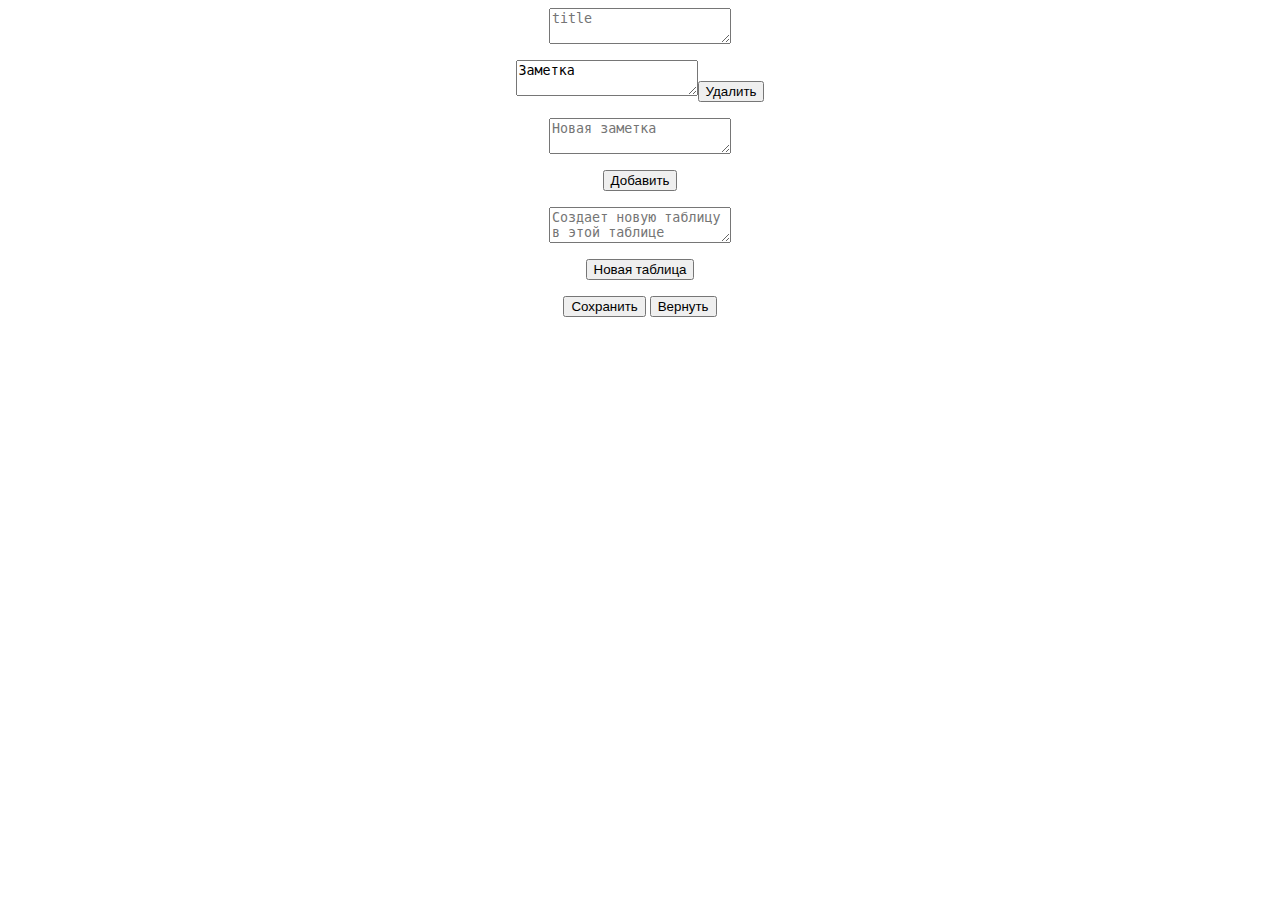
<file: templates/second.html>
<html>
<head>
<title>Edit</title>
<link rel="stylesheet" href="../static/basic.css">
</head>
<body>

<!--
<div id="schema-0">
<textarea placeholder="title"></textarea><p></p>
<textarea placeholder="note" rows="20" cols="30"></textarea><p></p>
<button>Сохранить</button>
</div>
-->
<div id="schema-1">
<textarea placeholder="title"></textarea><p></p>
<div id="content">
<textarea>Заметка</textarea><button>Удалить</button><p></p>
</div>
<textarea placeholder="Новая заметка"></textarea><p></p>
<button>Добавить</button><p></p>

<textarea placeholder="Создает новую таблицу в этой таблице"></textarea><p></p>
<button>Новая таблица</button><p></p>
<button>Сохранить</button> <button>Вернуть</button>
</div>




<script>
t0={'0': {'title': 'Заголовок', 'note': 'Одна страница', 'date': 100000, 'date_upd': 1092932, 'cnt_upd': 0}};
t1={"0":{"title":"Заголовок", "table":["Случайное значение",{"title":"Заголовок Таблицы 1", "table":["Пустое значение"]}], "date":32012, "date_upd":12010, "cnt_upd":0}};
t1TEST={"title":"Заголовок", "table":["Случайное значение",{"title":"Заголовок Таблицы 1", "table":["Пустое значение"]}], "date":32012, "date_upd":12010, "cnt_upd":0};
t2={"0":{"title":"Заголовок", "click_count":0, "date":32190, "date_upd":4214}};
t3={"0":{"title":"Заголовок", "when_was":[321321,321312], "date":3129}};

var data=t1;
var id_note="0";
var note="t1";
var smart='data[0]';


function load(){
    //reload page
}
function getID(n){
    return document.getElementById(n);
}
function save(){

}

function reback(){
    loadfromSocket(data[id_note]);
    smart='data[0]';
}
function autosave(){

}

function editData(elem, to, me){
    //elem = Элемент DOM
    //to = Добавить сюда
    to.push(elem);
    loadfromSocket(me);

}
function backWithPar(b){
    if (b==null){
        loadfromSocket(data[id_note]);
    }else{
        loadfromSocket(b);
    }
}

//T1
function next(n,g){
    smart=g;
    loadfromSocket(n);
}
function dele(){
    // где удалить
    // номер который надо удалить

}
function loadfromSocket(sock){
    function ll(n){
        try{
            return sock[n];
        }catch{return "";}
    }
    if(note=="t0"){
        a = getID("schema-0");
        
        
        a.innerHTML='<textarea id="need-0" placeholder="title">'+ll("title")+'</textarea><p></p><textarea placeholder="note" id="need-1" rows="20" cols="30">'+ll("note")+'</textarea><p></p>';
    }else if(note=="t1"){
        a = getID("schema-1");
        //smart="data["+id+"]";
        a.innerHTML='<textarea placeholder="title" onkeyup="'+smart+"['title']=value;"+'" id="need-0">'+ll("title")+'</textarea><p></p><div id="content"></div><textarea id="need-1"placeholder="Новая заметка"></textarea><p></p><button onclick="editData(getID(\'need-1\').value, '+smart+'[\'table\'], '+smart+');">Добавить</button><p></p><textarea id="need-2"placeholder="Создает новую таблицу в этой таблице"></textarea><p></p><button onclick="editData({\'title\':getID(\'need-2\').value,\'table\':[]}, '+smart+'[\'table\'], '+smart+');">Новая таблица</button><p></p>';
        b = getID("content");
        if(ll("table")!=""){
            for(i=0;i<sock["table"].length;i++){
                if(typeof sock["table"][i] == 'object'){
                    b.innerHTML+='<div id="need-'+(i+3)+'" onclick="next('+smart+'.table['+i+'], \''+smart+'.table['+i+']\'); " class="table"><div class="tab">'+sock["table"][i]["title"]+'</div></div>';
                }else{
                b.innerHTML+='<textarea onkeyup="'+smart+"['table']["+i+"]=value;"+'" id="need-'+(i+3)+'">'+sock["table"][i]+'</textarea><button>Удалить</button><p></p>';
                }
            }
        }
    }
    a.innerHTML+='<button>Сохранить</button> <button onclick="">Refresh</button>';

}





</script>


</body>
</html>
</file>
<file: static/basic.css>
body{
    text-align: center;
}

.table{
    height: 50px;
}
.table > .tab{
    padding-top: 15px;
}
</file>
